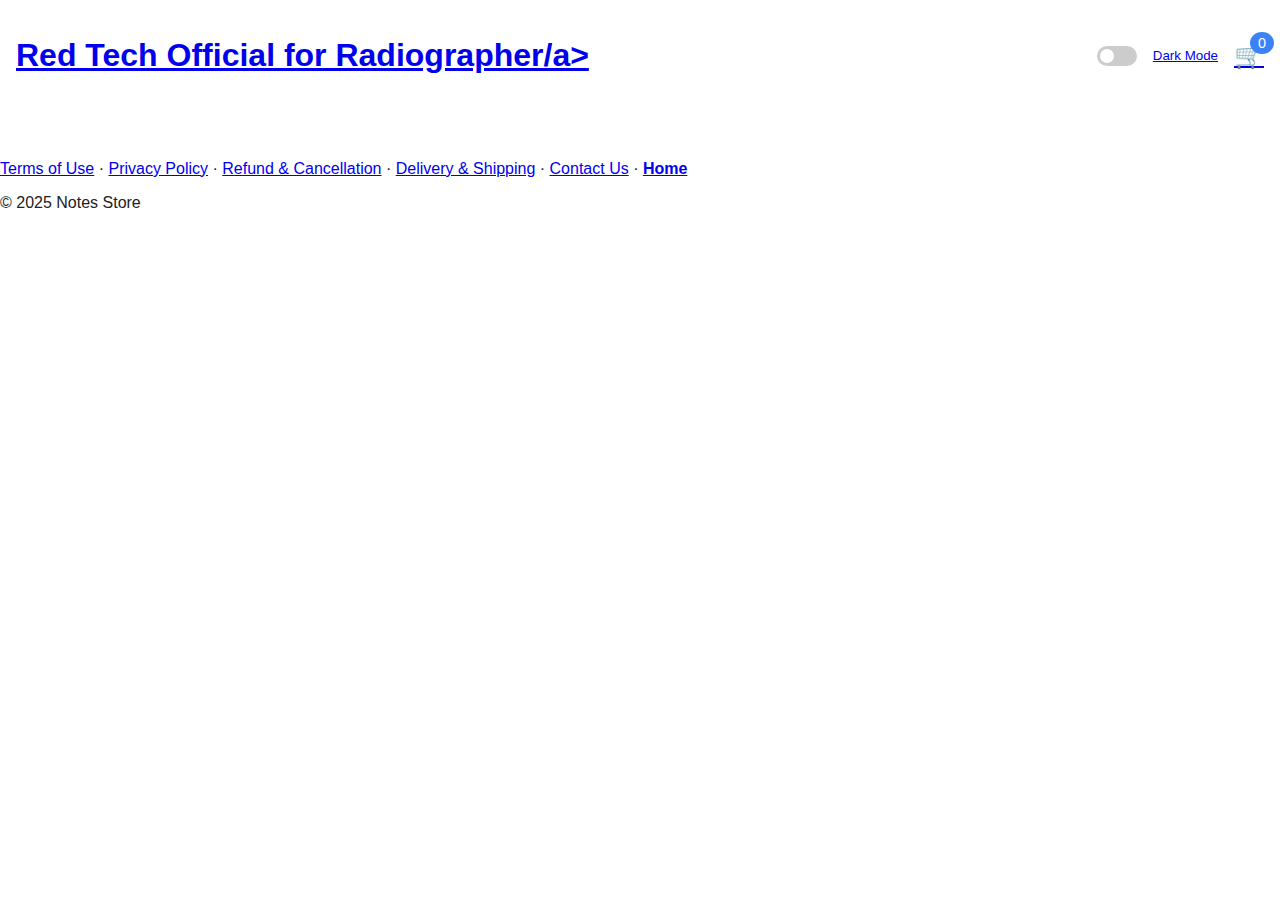
<file: test.html>
<!DOCTYPE html>
<html lang="en">
<head>
  <meta charset="UTF-8" />
  <meta name="viewport" content="width=device-width, initial-scale=1.0"/>
  <title>Study Material | Red Tech Official for Radiographer</title>
  <link rel="stylesheet" href="assets/css/style.css" />
  <script src="https://checkout.razorpay.com/v1/checkout.js"></script>
</head>
<body>
  <!-- HEADER -->
  <header>
    <h1><a href="index.html" class="logo-link">Red Tech Official for Radiographer/a></h1>
    <div class="header-right">
      <label class="switch">
        <input type="checkbox" id="themeToggle">
        <span class="slider round"></span>
      </label>
      <small id="themeLabel">Dark Mode</small>
      <div class="cart" onclick="showCart()">
        🛒 <span id="cartCount">0</span>
      </div>
    </div>
  </header>

  <!-- MAIN -->
  <main>
    <div class="product-grid" id="productGrid"></div>
  </main>

  <!-- FOOTER -->
  <footer>
    <p class="footer-links">
      <a href="terms.html">Terms of Use</a> · 
      <a href="privacy.html">Privacy Policy</a> · 
      <a href="refund.html">Refund & Cancellation</a> · 
      <a href="shipping.html">Delivery & Shipping</a> · 
      <a href="contact.html">Contact Us</a> · 
      <a href="index.html"><b>Home</b></a>
    </p>
    <p class="copyright">&copy; 2025 Notes Store</p>
  </footer>

  <!-- CART MODAL -->
  <div id="cartModal" class="cart-modal">
    <div class="cart-content">
      <span class="close" onclick="closeCart()">&times;</span>
      <h2>Your Cart</h2>
      <div id="cartItems"></div>
      <button onclick="checkout()">Checkout</button>
    </div>
  </div>

  <!-- TOAST -->
  <div id="toast"></div>

  <script src="assets/js/script.js"></script>
</body>
</html>
</file>
<file: assets/css/style.css>
:root {
  --bg: #ffffff;
  --text: #222;
  --accent: #3b82f6;
  --card-bg: #f9f9f9;
}
[data-theme="dark"] {
  --bg: #121212;
  --text: #f5f5f5;
  --accent: #60a5fa;
  --card-bg: #1f1f1f;
}

body {
  margin: 0;
  font-family: Arial, sans-serif;
  background: var(--bg);
  color: var(--text);
  transition: background 0.3s, color 0.3s;
}

/* Header */
header {
  padding: 1rem;
  display: flex;
  justify-content: space-between;
  align-items: center;
}
.header-right {
  display: flex;
  align-items: center;
  gap: 1rem;
}
h2 {
  text-align: center;
  margin-top: 1rem;
}

/* Toggle Switch */
.switch {
  position: relative;
  display: inline-block;
  width: 40px;
  height: 20px;
}
.switch input { display: none; }
.slider {
  position: absolute;
  cursor: pointer;
  top: 0; left: 0;
  right: 0; bottom: 0;
  background-color: #ccc;
  transition: .4s;
  border-radius: 20px;
}
.slider:before {
  position: absolute;
  content: "";
  height: 14px;
  width: 14px;
  left: 3px;
  bottom: 3px;
  background-color: white;
  transition: .4s;
  border-radius: 50%;
}
input:checked + .slider {
  background-color: var(--accent);
}
input:checked + .slider:before {
  transform: translateX(20px);
}

/* Cart */
.cart {
  cursor: pointer;
  font-size: 1.5rem;
  position: relative;
}
#cartCount {
  font-size: 0.9rem;
  background: var(--accent);
  color: white;
  border-radius: 50%;
  padding: 0.2rem 0.5rem;
  position: absolute;
  top: -10px;
  right: -10px;
}

/* Product Grid */
.product-grid {
  display: grid;
  grid-template-columns: repeat(auto-fit, minmax(180px, 1fr));
  gap: 1rem;
  padding: 1rem;
}
.product-card {
  background: var(--card-bg);
  border-radius: 8px;
  padding: 0.8rem;
  display: flex;
  flex-direction: column;
  align-items: center;
}
.product-card img {
  width: 100%;
  height: 200px;
  object-fit: cover;
  border-radius: 6px;
}
.price {
  color: var(--accent);
  font-weight: bold;
}
button {
  margin: 0.3rem;
  padding: 0.5rem 1rem;
  border: none;
  background: var(--accent);
  color: white;
  border-radius: 4px;
  cursor: pointer;
}
button:hover {
  opacity: 0.9;
}

/* Cart Modal */
.cart-modal {
  display: none;
  position: fixed;
  top: 0; left: 0;
  width: 100%; height: 100%;
  background: rgba(0,0,0,0.6);
}
.cart-content {
  background: var(--bg);
  color: var(--text);
  margin: 10% auto;
  padding: 1rem;
  width: 300px;
  border-radius: 10px;
}
.cart-content .close {
  float: right;
  font-size: 1.5rem;
  cursor: pointer;
}

/* Toast */
#toast {
  visibility: hidden;
  min-width: 200px;
  background: var(--accent);
  color: white;
  text-align: center;
  border-radius: 5px;
  padding: 0.8rem;
  position: fixed;
  bottom: 30px;
  left: 50%;
  transform: translateX(-50%);
  z-index: 1000;
}
#toast.show {
  visibility: visible;
  animation: fadein 0.5s, fadeout 0.5s 2.5s;
}
@keyframes fadein { from {bottom: 0; opacity: 0;} to {bottom: 30px; opacity: 1;} }
@keyframes fadeout { from {bottom: 30px; opacity: 1;} to {bottom: 0; opacity: 0;} }
</file>
